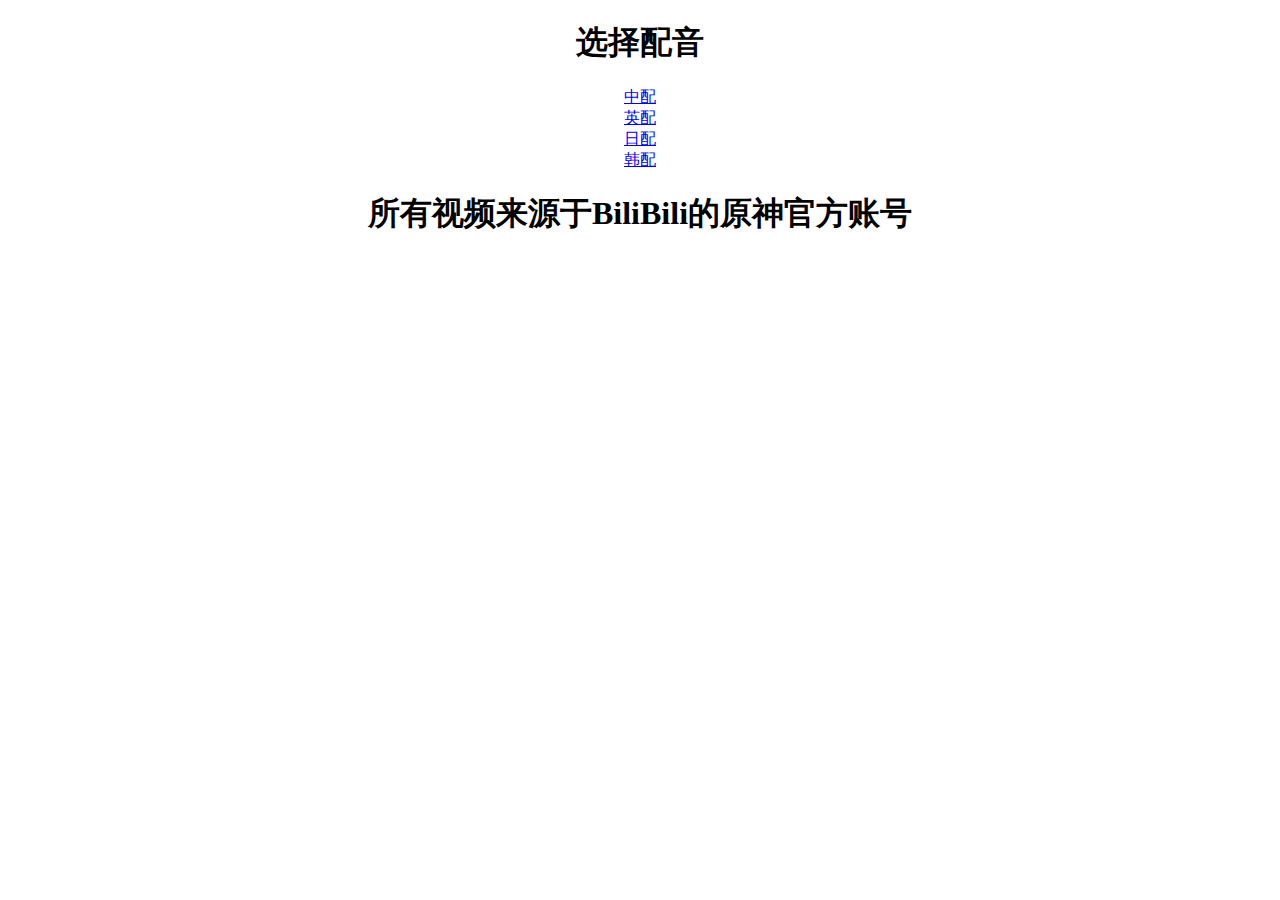
<file: index.html>
<!DOCTYPE html>
<html>
	<head>
		<meta charset="utf-8">
		<title>《原神》角色演示视频大全</title>
		<link rel="stylesheet" href="index.css">
	</head>
	<body>
		<h1>选择配音</h1>
			<a href="cn.html">中配</a>
			<br>
			<a href="en.html">英配</a>
			<br>
			<a href="jp.html">日配</a>
			<br>
			<a href="kr.html">韩配</a>
			<br>
		<h1>所有视频来源于BiliBili的原神官方账号</h1>
	</body>
</html>
</file>
<file: index.css>
*{
	text-align: center;
}
</file>
